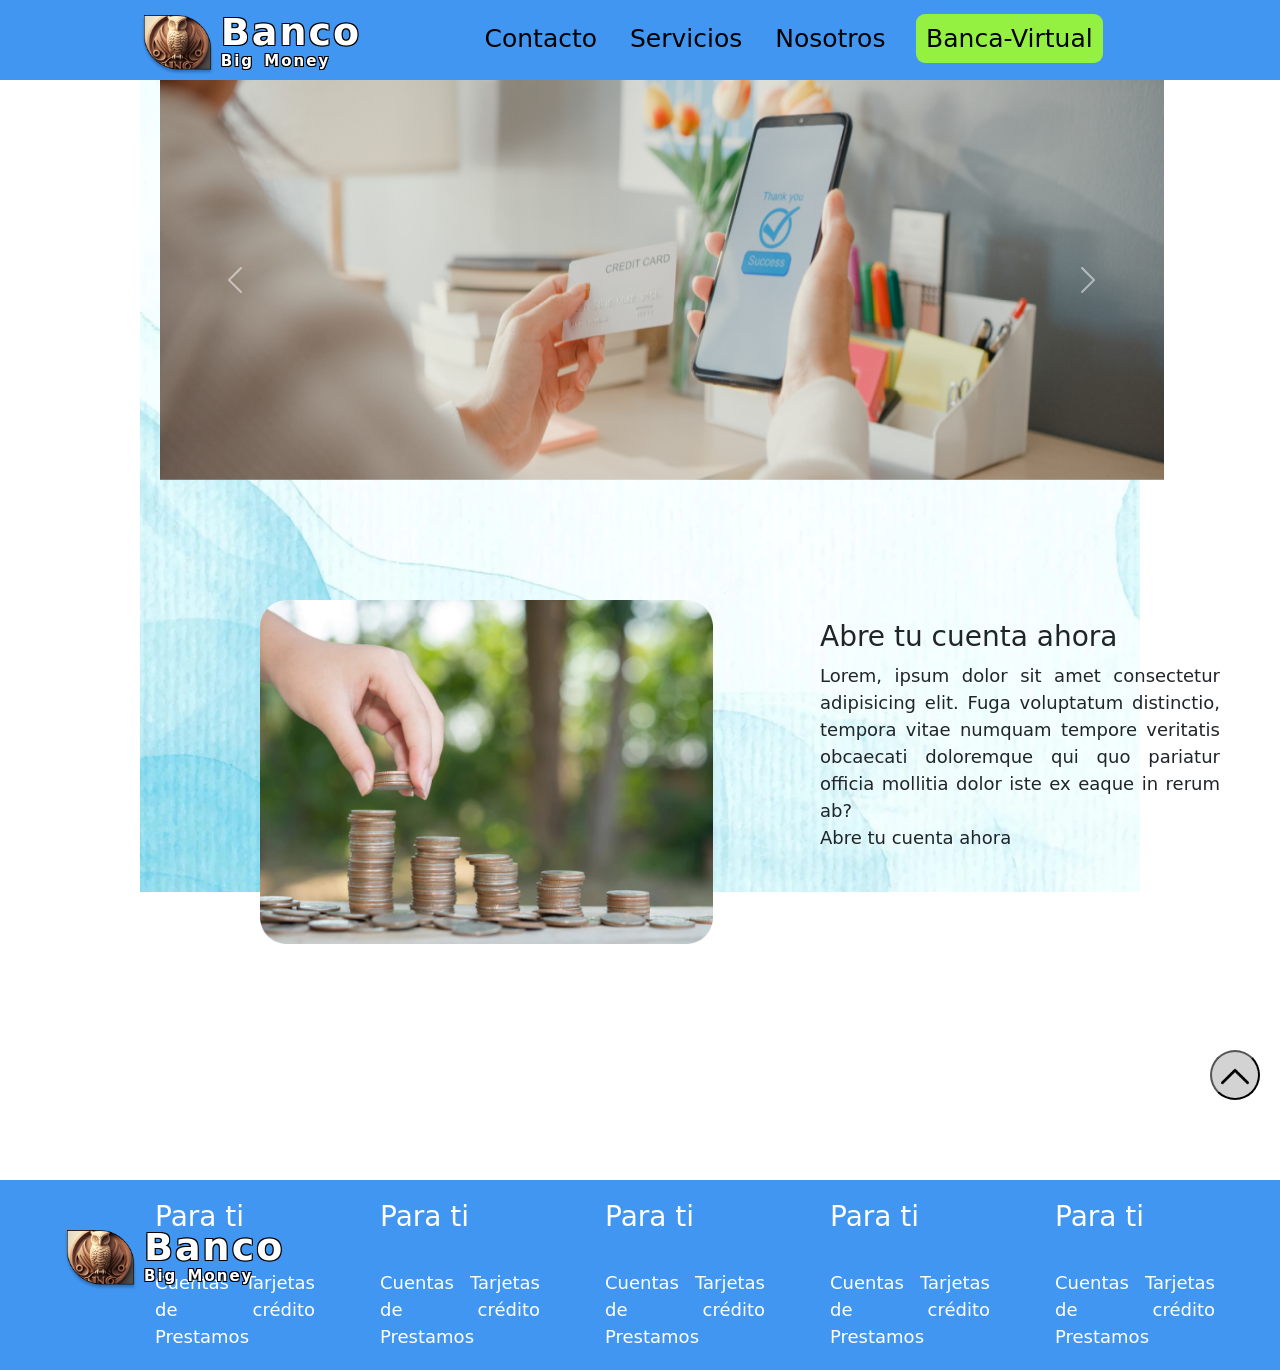
<file: index.html>
<!DOCTYPE html>
<html lang="en">
<head>
  <meta charset="UTF-8">
  <meta http-equiv="X-UA-Compatible" content="IE=edge">
  <meta name="viewport" content="width=device-width, initial-scale=1.0"> 
  <link rel="stylesheet" href="css/bootstrap-5.2.3/dist/css/bootstrap.min.css" > 
  <link rel="icon" typpe="favicon/x-icon" href="recursos/img/logo.png">
  <link rel="stylesheet" type="text/css" href="css/styles2.css">
  <script src="css/bootstrap-5.2.3/dist/js/bootstrap.min.js"></script>
  <title>Document</title>
</head>
<body id="paginaFondo">
  <header id="cabecera">
    <div id="logo">
      <a href="index.html">
        <img src="recursos/img/logo.png" alt="" style="height: 70%; width: 70%;">
      </a>
      <a href="index.html">
        <div id="logotxt">
          <p> 
            <span style="font-size: 38px;">Banco</span>                
            <span style="font-size: 15px;">Big Money </span> 
          </p>         
        </div>
      </a>     
    </div>
    <div id="btnCabecera">
      <ul >
        <a id="btnContacto" href="contacto.html">Contacto</a>
        <a id="btnServicio" href="servicios.html">Servicios</a>
        <a id="btnNosotros" href="nosotros.html">Nosotros</a>
        <a id="btnBancaVirtual" href="opcionesInicioRegistro.html">Banca-Virtual</a>
      </ul>
    </div>
  </header>
  <div id="carrucel">
    <div id="carouselExampleControls" class="carousel slide" data-bs-ride="carousel">
      <div id="elementosCarrucel" class="carousel-inner">
        <div class="carousel-item active">
          <img src="recursos/img/index2.png" class="d-block w-100"  alt="...">
        </div>
        <div class="carousel-item">
          <img src="recursos/img/index3.png" class="d-block w-100" alt="...">
        </div>
        <div class="carousel-item">
          <img src="recursos/img/index4.jpg" class="d-block w-100" alt="...">
        </div>
      </div>
      <button class="carousel-control-prev" type="button" data-bs-target="#carouselExampleControls" data-bs-slide="prev">
        <span class="carousel-control-prev-icon" aria-hidden="true"></span>
        <span class="visually-hidden">Anterior</span>
      </button>
      <button class="carousel-control-next" type="button" data-bs-target="#carouselExampleControls" data-bs-slide="next">
        <span class="carousel-control-next-icon" aria-hidden="true"></span>
        <span class="visually-hidden">Siguiente</span>
      </button>
    </div>
  </div>
  <div class="container">
    <div class="row">
      <img src="recursos/img/fondoPagina.png" alt="">   
    </div>        
  </div>
  <div id="Contenido">
    <div id="imagenIndex">
      <img src="recursos/img/index1.png" style="width: 90%; height: 50%;" alt="">
    </div>
    <div id="textoIndex">
      <h3>
        Abre tu cuenta ahora
      </h3>
      <p>
        Lorem, ipsum dolor sit amet consectetur adipisicing elit. Fuga voluptatum distinctio, 
        tempora vitae numquam tempore veritatis obcaecati doloremque qui quo pariatur officia mollitia dolor iste ex eaque in rerum ab?
        <br>
        Abre tu cuenta ahora
      </p>
    </div>
  </div>
  <div id="piePag">
    
    <div class="card">
      <h3>Para ti</h3>
      <br>
      <p>
        Cuentas
        Tarjetas de crédito
        Prestamos
      </p>
    </div>
    <div class="card">
      <h3>Para ti</h3>
      <br>
      <p>
        Cuentas
        Tarjetas de crédito
        Prestamos
      </p>
    </div>
    <div class="card">
      <h3>Para ti</h3>
      <br>
      <p>
        Cuentas
        Tarjetas de crédito
        Prestamos
      </p>
    </div>
    <div class="card">
      <h3>Para ti</h3>
      <br>
      <p>
        Cuentas
        Tarjetas de crédito
        Prestamos
      </p>
    </div>
    <div class="card">
      <h3>Para ti</h3>
      <br>
      <p>
        Cuentas
        Tarjetas de crédito
        Prestamos
      </p>
    </div>
    <div id="logoPie">
      <a href="index.html">
        <img src="recursos/img/logo.png" alt="" style="height: 70%; width: 70%;">
      </a>
      <a href="index.html">
        <div id="logoPietxt">
          <p> 
            <span style="font-size: 38px;">Banco</span>                
            <span style="font-size: 15px;">Big Money </span> 
          </p>         
        </div>
      </a>     
    </div>
  </div>
  <div >
    <button class="circle-button">
      <i class="arrow"><img src="recursos/img/btnRegreso.png" width="80%" height="70%" alt=""></i>
    </button>
  </div>
</body>


</html>
</file>
<file: css/styles2.css>
.container {
    width: 80%;
    margin: 0 auto;
    background-position: center;
    background-size: cover;
    background-repeat: no-repeat;
    height: 500px; /* tamaño opcional */
}
#cabecera{
    position: absolute;
    background-color: #4196F1; 
    padding: 40px; 
    top: 0; 
    left: 0px;
    width: 100%;
}
#btnCabecera{
    position: absolute;
    right:150px;
    top: 20px;
    display: flex; 
    justify-content: right;
    font-size: 25px;
    height: 150%;
    width: 150%;
}
#btnContacto{
    position: relative;
    color: rgb(0, 0, 0);
    text-decoration: none;
    right: 100px;
    cursor: pointer;
}
#btnServicio{
    position: relative;
    color: rgb(0, 0, 0);
    text-decoration: none;
    right: 75px;
    cursor: pointer;
}
#btnNosotros{
    position: relative;
    color: rgb(0, 0, 0);
    text-decoration: none;
    right: 50px;
    cursor: pointer;
}
#btnBancaVirtual{
    position: relative;
    color: rgb(0, 0, 0);
    text-decoration: none;
    right: 5%;
    background-color: #95F141;
    padding: 10px;
    border-radius: 9px;
    cursor: pointer;
}
#logo{
    position: absolute; /* Posición absoluta */
    left: 11%; /* 20px desde el borde derecho */
    top: 15px; /* 20px desde el borde superior */
    font-weight: bold;
    cursor: pointer;   
    z-index: 999;
}
#logotxt{
    position: absolute; /* Posición absoluta */
    color: white;
    line-height: 1;
    display: flex; 
    word-spacing: 3px;
    letter-spacing: 2px;
    left: 80px; /* 20px desde el borde derecho */
    bottom: -10px;
    text-shadow: 1px 1px 0 black, -1px -1px 0 black, 1px -1px 0 black, -1px 1px 0 black; /* Bordes negros */  
    cursor: pointer;
}
#imagenTop{
    position: absolute; /* Posición absoluta */
    top: 85px;
}
#carrucel{
    position: absolute;
    top: 80px;
    left: 160px;
    width: 78.40%;
}
.d-block{
    height: 400px; 
    width: 100px;
}
#imagenIndex{
    position: absolute;
    top: 600px;
    left: 260px;
}
#textoIndex{
    position: absolute;
    top: 620px;
    left: 820px;
    width: 400px;
    height: 300px;
    word-wrap: break-word;
    text-align: justify;
    font-size: 20px;
}
#piePag {
    position: absolute;
    left: 0px;
    bottom: -470px;
    width: 100%;  
    background-color: #4196F1;
    display: flex;
    flex-direction: row;
    justify-content: end;
    align-items: center;
    padding: 20px;
}

.card {
    color: white;
    width: 200px;
    height: 150px;
    background-color: #4196F1;
    margin-right: 25px;
    text-align: justify;
    border: none;
    padding-left: 20px;
    padding-right: 20px;
}
#logoPie{
    position: absolute; /* Posición absoluta */
    left: 5%; /* 20px desde el borde derecho */
    top: 50px; /* 20px desde el borde superior */
    font-weight: bold;
    cursor: pointer;   
    z-index: 999;
}
#logoPietxt{
    position: absolute; /* Posición absoluta */
    color: white;
    line-height: 1;
    display: flex; 
    word-spacing: 3px;
    letter-spacing: 2px;
    left: 80px; /* 20px desde el borde derecho */
    bottom: -10px;
    text-shadow: 1px 1px 0 black, -1px -1px 0 black, 1px -1px 0 black, -1px 1px 0 black; /* Bordes negros */  
    cursor: pointer;
}

.circle-button {
    width: 50px;
    height: 50px;
    border-radius: 25px;
    background-color: lightgray;
    display: flex;
    align-items: center;
    justify-content: center;
    position: absolute;
    bottom: -200px; 
    right: 20px;
  }
.arrow {
    font-size: 20px;
    color: black;
}
#btnSalirTransferencia{
    position: relative;
    color: rgb(0, 0, 0);
    text-decoration: none;
    right: 25%;
    background-color: #95F141;
    padding-left: 15px;
    padding-right: 15px;
    border-radius: 9px;
    cursor: pointer;
}
#columOpciones{
    background-color: #D9D9D9 ;
    position: absolute;
    text-align: center;
    top: 80px;
    left: 0px;
    height: 700px;
} 
#columOpciones  .card{
    position: relative;
    text-align: left;
    cursor: pointer;
    width: 100%;
    background-color: #D9D9D9 ;
    color: black;
    top: 60px;  
    padding: 10px;
    height: 70px;
    margin-top: 10px;
}
a{
    text-decoration: none;
}   
#piePagT {
    position: absolute;
    bottom: -170px;
    width: 100%;  
    background-color: #4196F1;
    display: flex;
    flex-direction: row;
    justify-content: end;
    align-items: center;
    padding: 20px;
}

#cuadroTransferencia{
    position: absolute;
    top: 135px;
    left: 450px;
    background-color: #D9D9D9; 
    width: 950px; 
    height: 550px; 
    display: flex; 
    justify-content: center; 
    align-items: center;
}
#contenidoTransferencia{
    background-color: #ffffff; 
    width: 900px; 
    height: 510px; 

}
#cuadroMonto{
    position: absolute;
    top: 115px;
    left: 250px;
    background-color: #D9D9D9; 
    font-size: 45px;
    width: 250px; 
    padding-left: 10px;
    height: 70px; 
    border-radius: 15px;
}
#cuadroNumCuenta{
    color: rgba(0, 0, 0, 0.333);
    position: absolute;
    top: 370px;
    left: 75px;
    background-color: #D9D9D9; 
    font-size: 25px;
    width: 450px; 
    padding-left: 10px;
    height: 40px; 
    border-radius: 15px;
}
#btnTransferir{
    position: absolute;
    color: rgb(0, 0, 0);
    text-decoration: none;
    left: 40%;
    top: 450px;
    height: 30px;
    background-color: #95F141;
    padding-left: 15px;
    padding-right: 15px;
    cursor: pointer;
    font-size: 25px;
    width: 200px; 
    height: 45px;
    padding-bottom: 15px; 
    border-radius: 15px;
}
#btnVerificar{
    position:absolute;
    color: rgb(0, 0, 0);
    text-decoration: none;
    left: 60%;
    top: 370px;
    background-color: #95F141;
    padding-right: 15px;
    cursor: pointer;
    font-size: 25px;
    width: 220px; 
    padding-left: 10px;
    height: 40px; 
    border-radius: 15px;
}
#signoDinero{
    position:absolute;
    left: 23%;
    top: 110px;
    font-size: 50px;
}


 /* Estilos de las ventanas de Tipo de Transferencia, detalles de Cuenta, pago de tarjetas */

#btnTransferenciaE{
    position:absolute;
    color: rgb(0, 0, 0);
    text-decoration: none;
    left: 60%;
    top: 150px;
    background-color: #95F141;
    padding-right: 15px;
    cursor: pointer;
    font-size: 25px;
    width: 250px; 
    padding-left: 10px;
    height: 180px; 
    border-radius: 15px;
}
#btnTransferenciaI{
    position:absolute;
    color: rgb(0, 0, 0);
    text-decoration: none;
    left: 15%;
    top: 150px;
    background-color: #95F141;
    padding-right: 15px;
    cursor: pointer;
    font-size: 25px;
    width: 250px; 
    padding-left: 10px;
    height: 180px; 
    border-radius: 15px;
}

#cuentasD{
    position: absolute;
    background-color: #D9D9D9; 
    top: 150px;
    left: 90px;
    width: 650px; 
    height: 65px; 
}
#textoD{
    padding: 10px;
}
#signoDineroD1{
    position:absolute;
    left: 620px;
    top: 150px;
    font-size: 20px;
}

#misTarjetasD{
    position: absolute;
    background-color: #D9D9D9; 
    top: 300px;
    left: 90px;
    width: 650px; 
    height: 65px; 
}
#signoDineroD2{
    text-align: right;
    position:absolute;
    left: 520px;
    top: 300px;
    font-size: 20px;
    
}
#comboBoxP {
    position: absolute;
    top: 170px;
    left: 420px;
    background-color: #D9D9D9;
    color: #000000;
    border: 1px solid #ffffff;
    padding: 8px;
    width: 400px;
}
#tarjetasP{
    position: absolute;
    top: 130px;
    left: 150px;
}
#btnPagarP{
    position: absolute;
    color: rgb(0, 0, 0);
    text-decoration: none;
    left: 40%;
    top: 450px;
    height: 30px;
    background-color: #95F141;
    padding-left: 15px;
    padding-right: 15px;
    cursor: pointer;
    font-size: 25px;
    width: 200px; 
    height: 45px;
    padding-bottom: 15px; 
    border-radius: 15px;
}

/* Estilos de Servicios */
#cuadroFamiliarS{
    position: absolute;
    width: 270px;
    height: 300px;
    left: 20%;
    top: 550px;
    background-color: #D9D9D9;
    padding: 20px;
    text-align: center;
}
#cuadroBasicoS{
    position: absolute;
    width: 270px;
    height: 300px;
    left: 40%;
    top: 550px;
    background-color: #D9D9D9;
    padding: 20px;
    text-align: center;
}
#cuadroTransferenciaS{
    position: absolute;
    width: 270px;
    height: 300px;
    left: 60%;
    top: 550px;
    background-color: #D9D9D9;
    padding: 20px;
    text-align: center;
}
#btnLeerS1{
    position: absolute;
    color: rgb(0, 0, 0);
    text-decoration: none;
    left: 15%;
    top: 225px;
    height: 30px;
    background-color: #95F141;
    padding-left: 15px;
    padding-right: 15px;
    cursor: pointer;
    font-size: 25px;
    width: 200px; 
    height: 45px;
    padding-bottom: 15px; 
    border-radius: 15px;
}
#btnLeerS2{
    position: absolute;
    color: rgb(0, 0, 0);
    text-decoration: none;
    left: 15%;
    top: 225px;
    height: 30px;
    background-color: #95F141;
    padding-left: 15px;
    padding-right: 15px;
    cursor: pointer;
    font-size: 25px;
    width: 200px; 
    height: 45px;
    padding-bottom: 15px; 
    border-radius: 15px;
}
#btnLeerS3{
    position: absolute;
    color: rgb(0, 0, 0);
    text-decoration: none;
    left: 15%;
    top: 225px;
    height: 30px;
    background-color: #95F141;
    padding-left: 15px;
    padding-right: 15px;
    cursor: pointer;
    font-size: 25px;
    width: 200px; 
    height: 45px;
    padding-bottom: 15px; 
    border-radius: 15px;
}
/* Estilos de familiar*/
#infoFamilia{
    position: absolute;
    height: 500px;
    width: 1000px;
    left: 240px;
    top: 150px;
    font-size: 20px;
}
#btnBancaVirtual2{
    position: absolute;
    color: rgb(0, 0, 0);
    text-decoration: none;
    background-color: #95F141;
    padding: 10px;
    border-radius: 9px;
    cursor: pointer;
    left: 42%;
    top: 650px;
    font-size: 30px;
}
/* Estilos de Servicios Basicos */
#infoBasicos{
    position: absolute;
    height: 500px;
    width: 1000px;
    left: 240px;
    top: 150px;
    font-size: 20px;
}
#btnCuentaFamiliarB{
    position: absolute;
    color: rgb(0, 0, 0);
    text-decoration: none;
    background-color: #95F141;
    padding: 10px;
    border-radius: 9px;
    cursor: pointer;
    left: 42%;
    top: 650px;
    font-size: 30px;
}
/* Estilos de Info Transferencia*/
#infoTransfe{
    position: absolute;
    height: 500px;
    width: 1000px;
    left: 240px;
    top: 150px;
    font-size: 20px;
}
/*configuracion estilos para detalleCuenta*/
#cuadroSaldo{
    position: absolute;
    top: 115px;
    left: 270px;
    background-color: #D9D9D9; 
    font-size: 45px;
    width: 350px; 
    padding-left: 10px;
    height: 70px; 
    border-radius: 15px;
}
#cuadroEstadoCuenta{
    position: absolute;
    top: 135px;
    left: 450px;
    background-color: #D9D9D9; 
    width: 950px; 
    height: 550px; 
    display: flex; 
    justify-content: center; 
    align-items: center;
}
#cuadroTransaccionHecha{
    color: rgb(0, 0, 0);
    position: absolute;
    top: 370px;
    left: 75px;
    background-color: #D9D9D9; 
    font-size: 25px;
    width: 750px; 
    padding-left: 20px;
    height: 80px; 
    border-radius: 25px;
    padding-top: 20px;
}

#dinero1{
    position: absolute;
    top: 5px;
    left: 575px;
    color: #000000;
}

#dinero2{
    position: absolute;
    top: 35px;
    left: 575px;
    color: #000000;
}
/*configuracion estilos para miPerfil*/
#bienvenida{
    background-color: white;
    margin-top: 80px;
    margin-left: 400px;
    width: 100px;
    height: 100px;
}
#cuadroCambioDatos1{
    background-color: #D9D9D9;
    position: absolute;
    top: 180px;
    left: 450px;
    width: 800px; 
    height: 500px; 
    display: flex; 
    justify-content: center; 
    align-items: center;
}

#contenedorCambios{
    margin-top: 40px;
    background-color: #ffffff; 
    width: 720px; 
    height: 400px; 

}

#btnCambiarName{
    position:absolute;
    color: rgb(0, 0, 0);
    text-decoration: none;
    left: 60%;
    top: 90px;
    background-color: #95F141;
    padding-right: 15px;
    cursor: pointer;
    font-size: 25px;
    width: 220px; 
    padding-left: 10px;
    height: 40px; 
    border-radius: 15px;
}
#btnCambiarCorreo{
    position:absolute;
    color: rgb(0, 0, 0);
    text-decoration: none;
    left: 60%;
    top: 165px;
    background-color: #95F141;
    padding-right: 15px;
    cursor: pointer;
    font-size: 25px;
    width: 220px; 
    padding-left: 10px;
    height: 40px; 
    border-radius: 15px;
}
#btnCambiarCelular{
    position:absolute;
    color: rgb(0, 0, 0);
    text-decoration: none;
    left: 60%;
    top: 240px;
    background-color: #95F141;
    padding-right: 15px;
    cursor: pointer;
    font-size: 25px;
    width: 220px; 
    padding-left: 10px;
    height: 40px; 
    border-radius: 15px;
}
#btnCambiarUsuario{
    position:absolute;
    color: rgb(0, 0, 0);
    text-decoration: none;
    left: 60%;
    top: 315px;
    background-color: #95F141;
    padding-right: 15px;
    cursor: pointer;
    font-size: 25px;
    width: 220px; 
    padding-left: 10px;
    height: 40px; 
    border-radius: 15px;
}
#btnCambiarContrase{
    position:absolute;
    color: rgb(0, 0, 0);
    text-decoration: none;
    left: 60%;
    top: 390px;
    background-color: #95F141;
    padding-right: 15px;
    cursor: pointer;
    font-size: 25px;
    width: 220px; 
    padding-left: 10px;
    height: 40px; 
    border-radius: 15px;
}

/* Nosotros */

#infoNosotros{
    position: absolute;
    height: 500px;
    width: 450px;
    left: 240px;
    top: 150px;
    font-size: 20px;
}

#imgNosotros1{
    position: absolute;
    height: 300px;
    width: 500px;
    left: 500px;
    top: 100px;
    font-size: 20px;
}

#misionN{
    position: absolute;
    height: 300px;
    width: 450px;
    left: 240px;
    top: 600px;

}
#visionN{
    position: absolute;
    height: 300px;
    width: 500px;
    left: 750px;
    top: 600px;
  
}

/*Formulario -> Contacto*/

#formContacto{
    position: absolute;
    top: 100px;
    left: 300px;
    width: 900px;
    color: rgb(0, 0, 0);
}
#titulocard{
    color: black;
}
#textcard{
    text-align: justify;
}
#piePagContacto{
    position: absolute;
    bottom: -20px;
    width: 100%;  
    background-color: #4196F1;
    display: flex;
    flex-direction: row;
    justify-content: end;
    align-items: center;
    padding: 20px;  
}
/*Formulario -> Reserva*/




/* Estilos generales */

  /* Estilos para pantallas pequeñas */
  @media (max-width: 767px) {
    body {
      font-size: 14px;
    }
  }
  
  /* Estilos para pantallas medianas */
  @media (min-width: 768px) and (max-width: 991px) {
    body {
      font-size: 16px;
    }
  }
  
  /* Estilos para pantallas grandes */
  @media (min-width: 992px) {
    body {
      font-size: 18px;
    }
  }

  @media screen and (max-width: 600px) {
    p {
      font-size: 14px;
    }
  }
  
  /* Estilos para pantallas medianas */
  @media screen and (min-width: 601px) and (max-width: 900px) {
    p {
      font-size: 16px;
    }
  }
  
  /* Estilos para pantallas grandes */
  @media screen and (min-width: 901px) {
    p {
      font-size: 18px;
    }
  }
</file>
